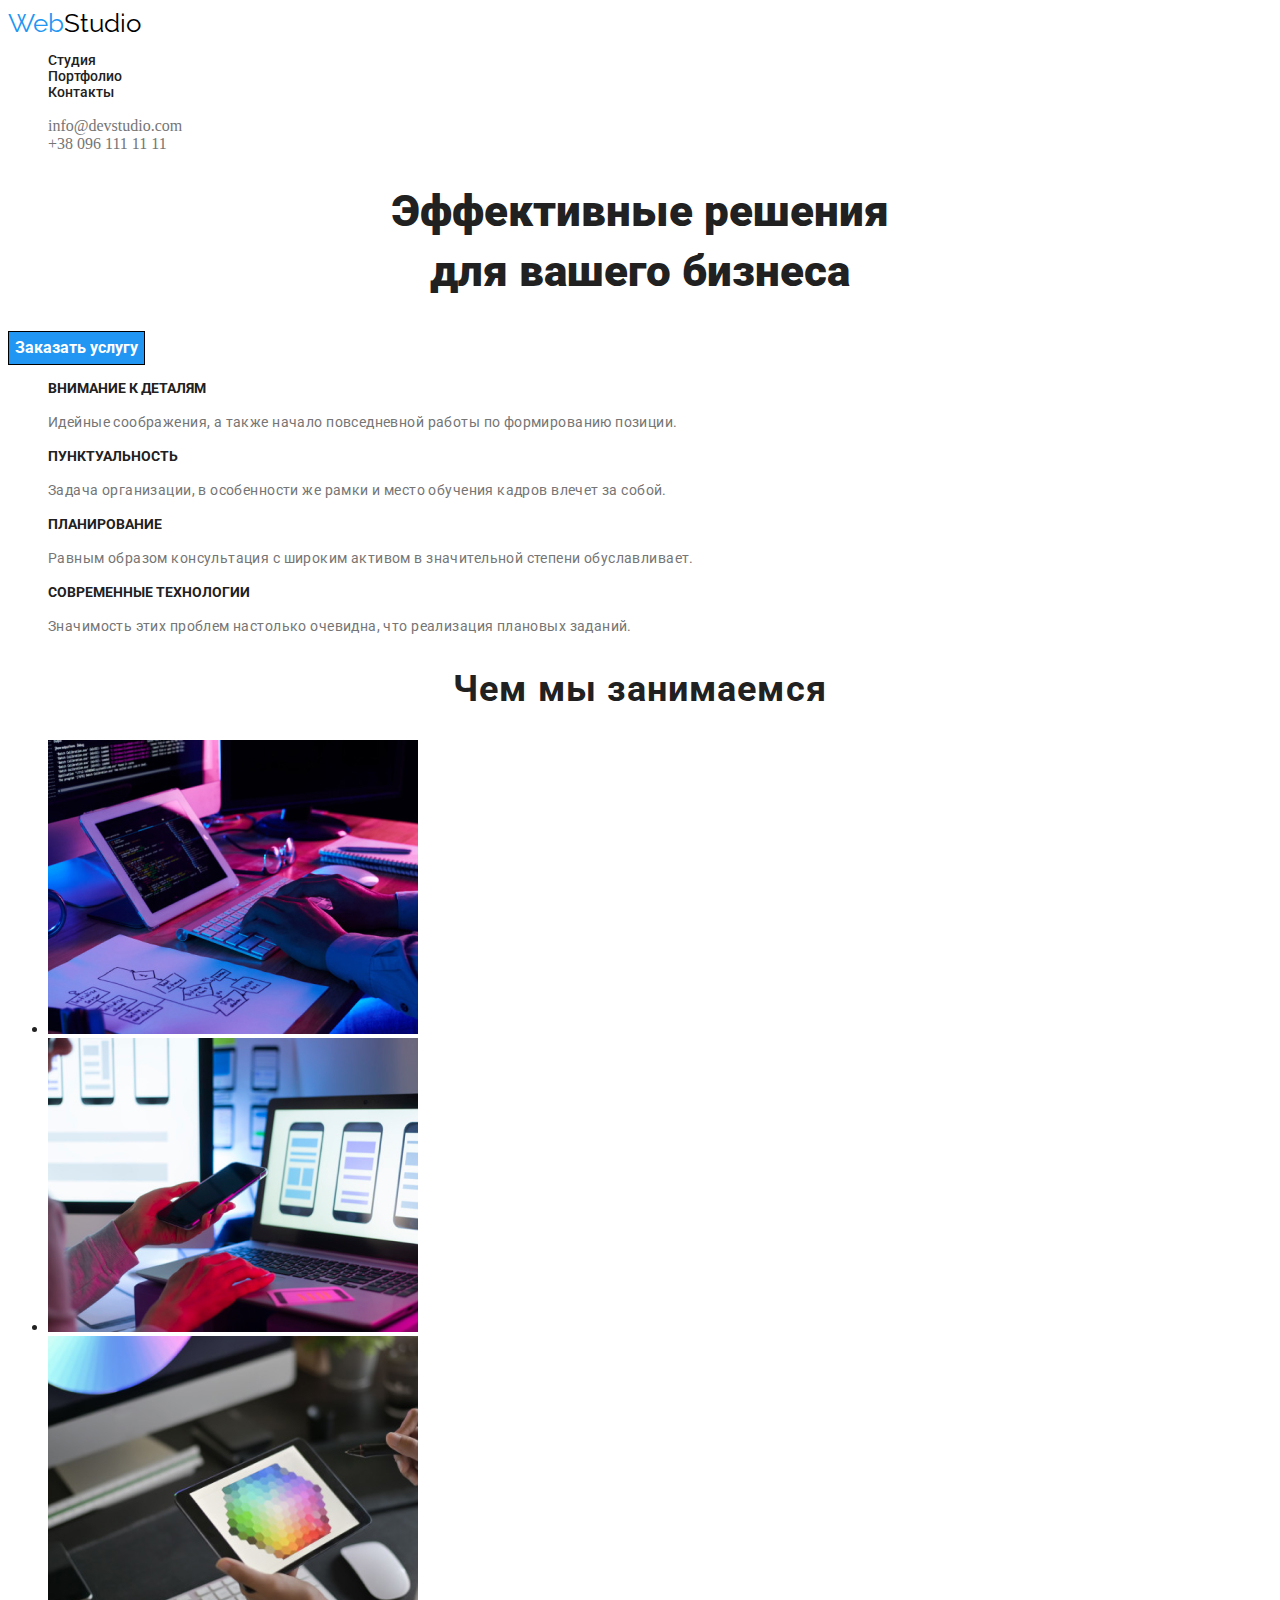
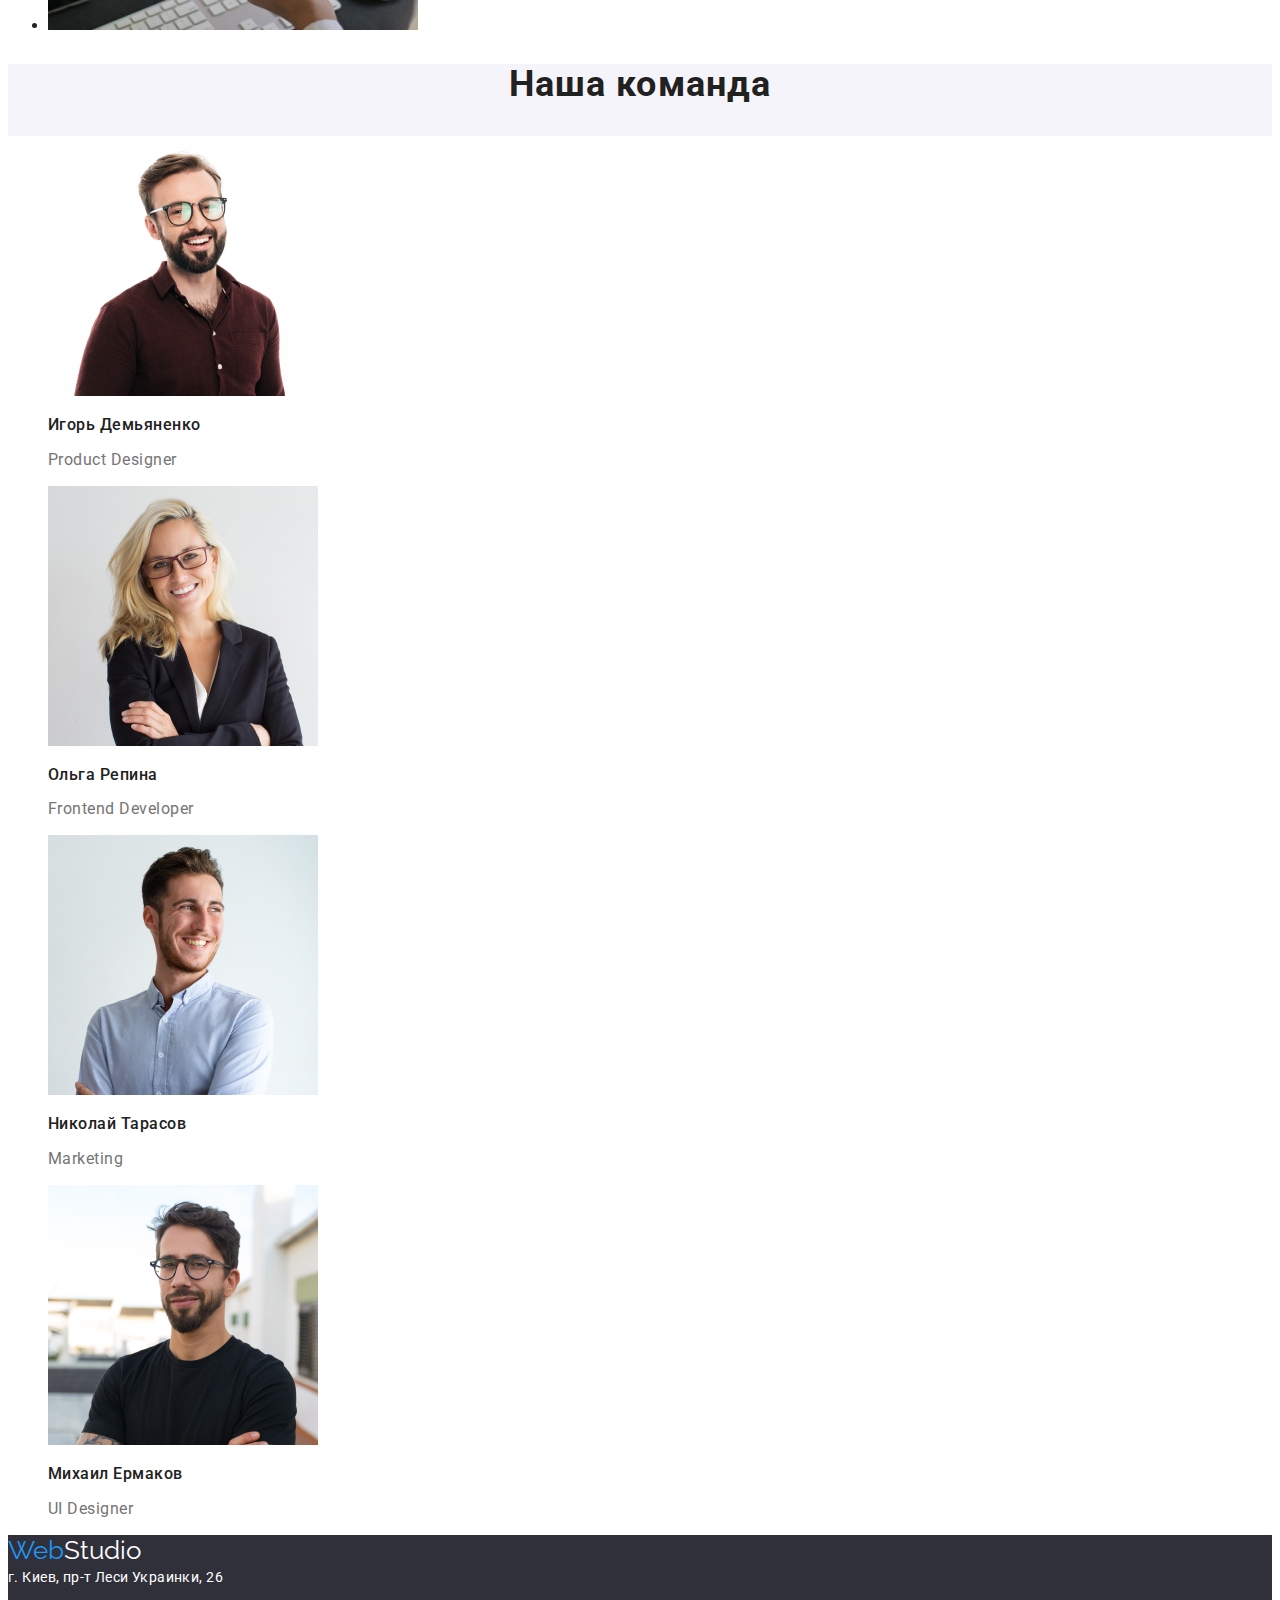
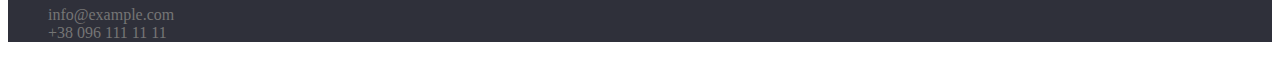
<file: index.html>
<!DOCTYPE html>
<html lang="en">
<head>
    <meta charset="UTF-8">
    <meta http-equiv="X-UA-Compatible" content="IE=edge">
    <meta name="viewport" content="width=device-width, initial-scale=1.0">
    <title>Document</title>
    
    <link rel="preconnect" href="https://fonts.gstatic.com">
    <link href="https://fonts.googleapis.com/css2?family=Raleway:wght@700&family=Roboto:wght@400;500;700;900&display=swap"
        rel="stylesheet">
    <link rel="stylesheet" href="/css/style.css">
    
</head>


<!-- Шапка -->
<header>
     <nav>
         <a href="/" class="logo" ><span class="web">Web</span>Studio</a>  
    <ul class="site-nav list">
        <li><a href="" class="link">Студия</a></li>
        <li><a href="/portfolio.html" class="link">Портфолио</a></li>
        <li><a href="" class="link">Контакты</a></li>
    </ul>
    </nav>
   
    <ul class="communication">
        <li class="list"><a href="mailto:info@devstudio.com" class="mail ">info@devstudio.com</a></li>
        <li class="list" ><a href="tel:+380961111111"class="tel" >+38 096 111 11 11</a></li>
        
    </ul>

</header>
<main>
<!-- Банер -->

    <section class="hero">
        <h1>Эффективные решения <br> для вашего бизнеса</h1>
        <button type="button" class="button" >Заказать услугу</button> 
    </section>
    

<!-- Особенности -->
<section class="features-section">
    <ul class="features list">
        <li>
            <h3 class="title">Внимание к деталям</h3>
            <p>Идейные соображения, а также начало повседневной работы по формированию позиции.</p>
        </li>
        <li>
            <h3 class="title">Пунктуальность</h3>
            <p>Задача организации, в особенности же рамки и место обучения кадров влечет за собой.</p>
        </li>
        <li>
            <h3 class="title">Планирование</h3>
            <p>Равным образом консультация с широким активом в значительной степени обуславливает.</p>
        </li>
        <li>
            <h3 class="title">Современные технологии</h3>
            <p>Значимость этих проблем настолько очевидна, что реализация плановых заданий.</p>
        </li>
    </ul>
</section>

<!-- Чем мы занимаемся -->
<section class="about-section" >
      <h2 class="title">Чем мы занимаемся</h2>
      <ul>
      <li><img src="img/box1.jpg" alt="Робота с Html кодом" width="370"></li>
      <li> <img src="img/box2.jpg" alt="Разроботка сайта для телефона" width="370"></li>
      <li><img src="img/box3.jpg" alt="Подбор цветовой палитры" width="370"></li>
    </ul>
</section>

<!-- Наша команда -->
<section class="team-section">
    <h2 class="title">Наша команда</h2>
    <ul class="team list" >
        <li >
            <img src="img/IgorDemianenko.png" alt="Игорь Демьяненко" width="270">
            <h3 class="name">Игорь Демьяненко</h3>
            <p>Product Designer</p>
        </li>
        <li>
            <img src="img/OlgaRepina.jpg" alt="Ольга Репина" width="270">
            <h3 class="name">Ольга Репина</h3>
            <p>Frontend Developer</p>
        </li>
        <li>
            <img src="img/NikolaiTarasov.jpg" alt="Николай Тарасов" width="270">
            <h3 class="name">Николай Тарасов</h3>
            <p>Marketing</p>
        </li>
        <li>
            <img src="img/MikhailErmakov.jpg" alt="Михаил Ермаков" width="270">
            <h3 class="name">Михаил Ермаков</h3>
            <p>UI Designer</p>
        </li>
    </ul>
</section>
</main>
<!-- Футер -->
<footer class="footer-section">
    <a href="/" class="logo"><span class="web">Web</span>Studio</a>
    <address class="address">г. Киев, пр-т Леси Украинки, 26</address>
    <ul class="communication ">
        <li class="list"><a href="mailto:info@example.com" class="mail">info@example.com</a></li>
        <li class="list"><a href="tel:+380961111111"class="tel">+38 096 111 11 11</a></li>
    
    </ul>


</footer>

</body>

</html>
</file>
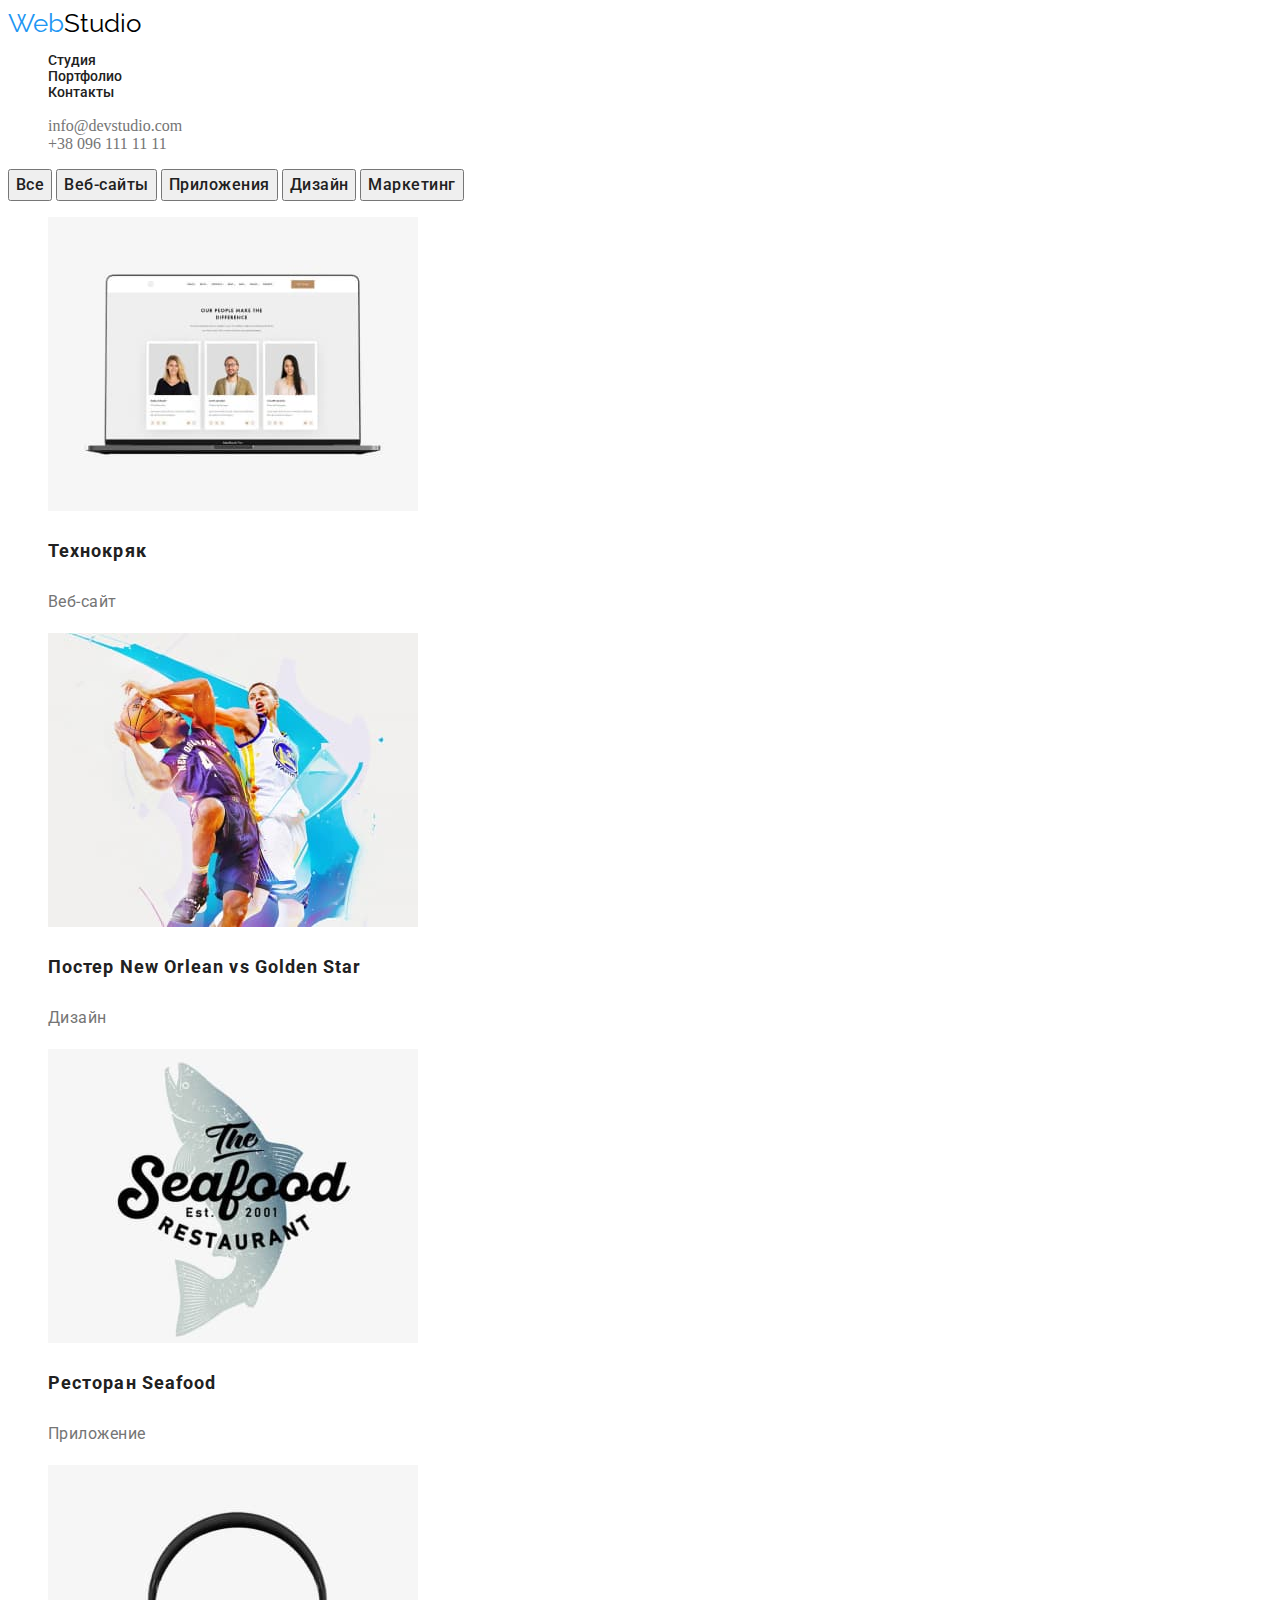
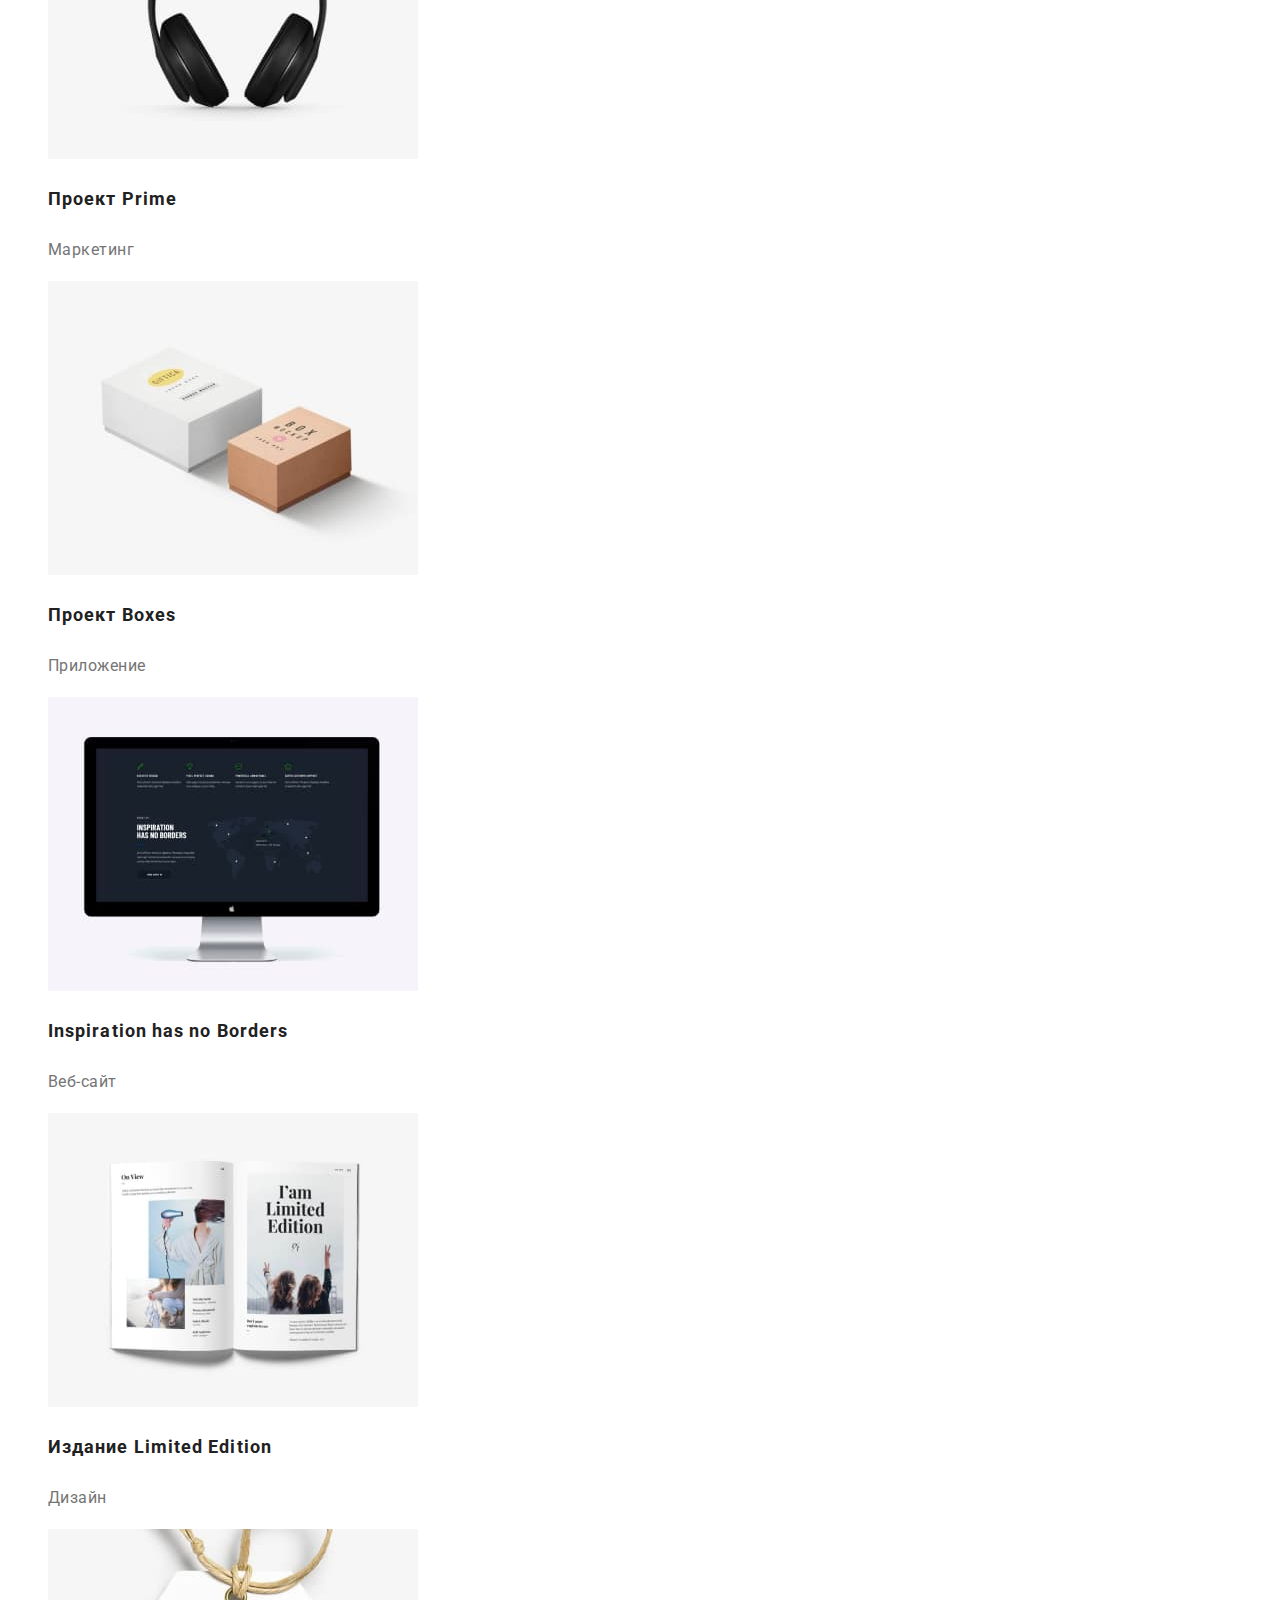
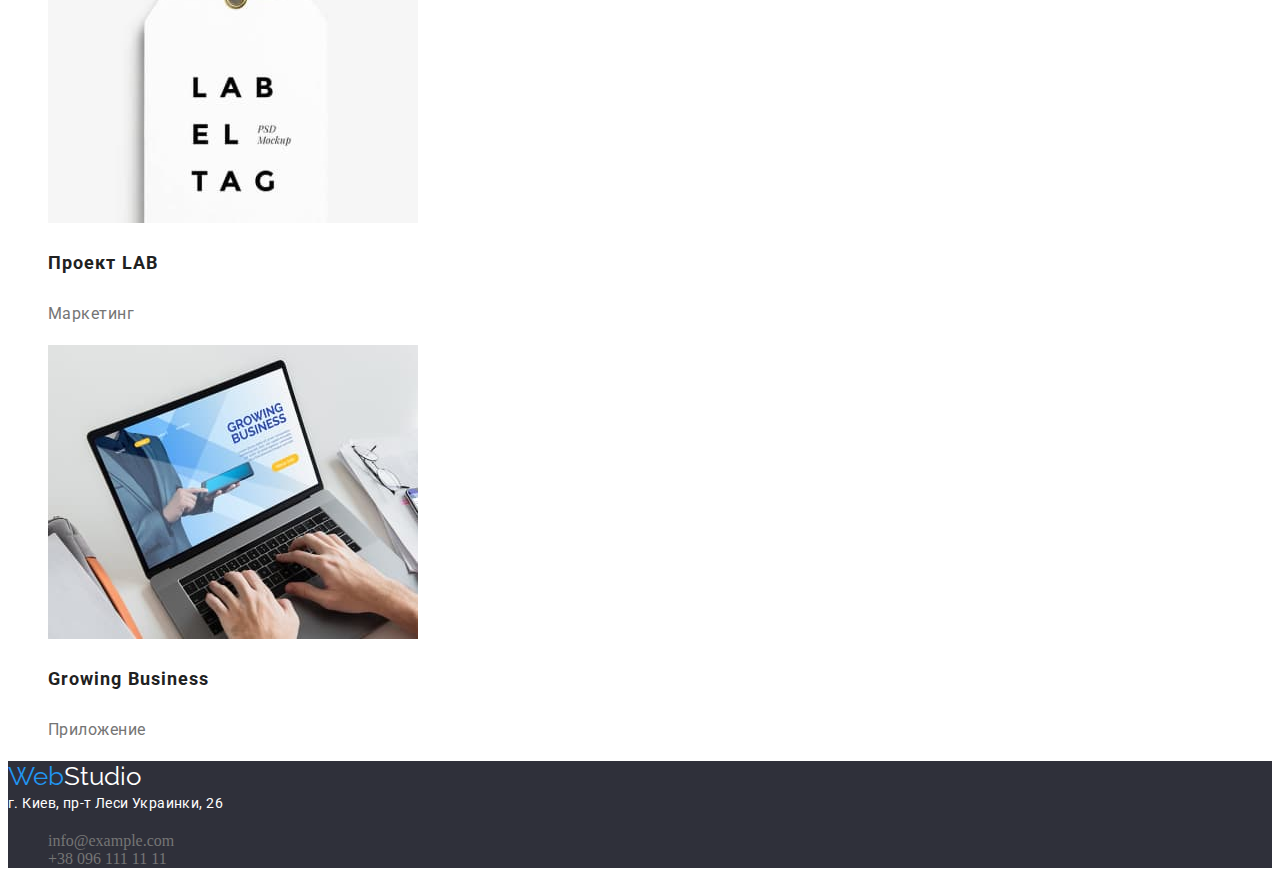
<file: portfolio.html>
<!DOCTYPE html>
<html lang="en">
<head>
    <meta charset="UTF-8">
    <meta http-equiv="X-UA-Compatible" content="IE=edge">
    <meta name="viewport" content="width=, initial-scale=1.0">
    <title>Document</title>
    
    <link rel="preconnect" href="https://fonts.gstatic.com">
    <link href="https://fonts.googleapis.com/css2?family=Raleway:wght@700&family=Roboto:wght@400;500;700;900&display=swap"
        rel="stylesheet">
    <link rel="stylesheet" href="/css/Portfolio.css">
</head>
<body>
    <!-- Шапка -->
<Header>
    <nav>
        <a href="/" class="logo"><span class="web">Web</span>Studio</a>
        <ul class="site-nav list">
            <li><a href="" class="link">Студия</a></li>
            <li><a href="/portfolio.html" class="link">Портфолио</a></li>
            <li><a href="" class="link">Контакты</a></li>
        </ul>
    </nav>

    <ul class="communication">
        <li class="list"><a href="mailto:info@devstudio.com" class="mail ">info@devstudio.com</a></li>
        <li class="list"><a href="tel:+380961111111" class="tel">+38 096 111 11 11</a></li>

    </ul>

</Header>

<!-- Фильтры -->
<main>
    
    <div class="filters">

      
        <button type="button">Все</button>
        <button type="button">Веб-сайты</button>
        <button type="button">Приложения</button>
        <button type="button">Дизайн</button>
        <button type="button">Маркетинг</button>
       
    </div>
    <!-- Портфолио -->
    <section class="Portfolio-section">
        <ul class="portfolio list">
            <li><img src="/img/portfolio/techno.jpg" alt="Веб-сайт">
                 <h3>Технокряк</h3>
                 <p>Веб-сайт</p>
            </li>
            <li><img src="/img/portfolio/poster.jpg" alt="Постер">
                 <h3>Постер New Orlean vs Golden Star</h3>
                 <p>Дизайн</p>
                
                
            </li>
            <li><img src="/img/portfolio/restaurant.jpg" alt="Лого ресторана">
                 <h3>Ресторан Seafood</h3>
                 <p>Приложение</p>
            </li>
            <li><img src="/img/portfolio/project.jpg" alt="Наушники">
                 <h3>Проект Prime</h3>
                 <p>Маркетинг</p>
            </li>
            <li><img src="/img/portfolio/projectbox.jpg" alt="Коробочки">
                 <h3>Проект Boxes</h3>
                 <p>Приложение</p>
            </li>
            <li><img src="/img/portfolio/inspiration.jpg" alt="Веб-сайт">
                <h3>Inspiration has no Borders</h3>
                <p>Веб-сайт</p>
            </li>
            <li><img src="/img/portfolio/limitededition.jpg" alt="Дизайнерская книга">
                 <h3>Издание Limited Edition</h3>
                 <p>Дизайн</p>
            </li>
            <li><img src="/img/portfolio/lab.jpg" alt="Lab">
                 <h3>Проект LAB</h3>
                 <p>Маркетинг</p>
            </li>
            <li><img src="/img/portfolio/growingbusiness.jpg" alt="Приложение">
                 <h3>Growing Business</h3>
                 <p>Приложение</p>
            </li>
        </ul>

    </section>
</main>

<!-- Футер -->
<footer class="footer-section">
    <a href="/" class="logo"><span class="web">Web</span>Studio</a>
    <address class="address">г. Киев, пр-т Леси Украинки, 26</address>
    <ul class="communication ">
        <li class="list"><a href="mailto:info@example.com" class="mail">info@example.com</a></li>
        <li class="list"><a href="tel:+380961111111" class="tel">+38 096 111 11 11</a></li>

    </ul>


</footer>
    
    
</body>
</html>
</file>
<file: css/style.css>
:root {
  --title-text-color: #212121;
  --accent-color: #2196f3;
  --text-color: #757575;
}

body {
  color: var(--title-text-color);
  background-color: #ffffff;
}

.list {
  list-style: none;
}
/* Логотип сайта */
.logo {
  color: #000;
  font-family: Raleway;
  font-weight: 400;
  font-size: 26px;
  line-height: 1.19;
  text-decoration: none;
}

.logo .web {
  color: var(--accent-color);
}
/* навигация по сайту */
.site-nav {
  color: var(--title-text-color);
  font-family: Roboto;
  font-weight: 500;
  font-size: 14px;
  line-height: 1.14;
}

.site-nav .link {
  color: var(--title-text-color);
  text-decoration: none;
}

.site-nav .link:hover,
.site-nav .link:focus {
  color: var(--accent-color);
}

/*Номер телефона и Email  */
.tel {
  color: var(--text-color);
  text-decoration: none;
}
.tel:hover,
.tel:focus {
  color: var(--accent-color);
}
.mail {
  color: var(--text-color);
  text-decoration: none;
}
.mail:hover,
.tel:focus {
  color: var(--accent-color);
}

/* Банер  */
.hero {
}
.hero > h1 {
  /* color: #fff; */
  font-family: Roboto;
  font-weight: 900;
  font-size: 44px;
  line-height: 1.36;
  text-align: center;
}
.button {
  color: #fff;
  background-color: var(--accent-color);
  display: inline-block;
  border: 1px solid black;
  font-family: Roboto;
  font-weight: 700;
  font-size: 16px;
  line-height: 1.87;
  display: flex;
  align-items: center;
  text-align: center;
  cursor: pointer;
}
/* Особености */

.features {
}

.features .title {
  color: var(--title-text-color);
  font-family: Roboto;
  font-weight: 700;
  font-size: 14px;
  line-height: 1.14;
  text-transform: uppercase;
}
.features p {
  color: var(--text-color);
  font-family: Roboto;
  font-weight: 400;
  font-size: 14px;
  line-height: 1.71;
  letter-spacing: 0.03em;
}

/*Чем мы занимаемся */
.about-section {
}
.about-section .title {
  color: var(--title-text-color);
  font-family: Roboto;
  font-weight: 700;
  font-size: 36px;
  line-height: 1.16;
  text-align: center;
  letter-spacing: 0.03em;
}

/* Наша команда */
.team-section {
  background-color: #f5f4fa;
}
.team-section .title {
  font-family: Roboto;
  font-weight: 700;
  font-size: 36px;
  line-height: 1.16;
  text-align: center;
  letter-spacing: 0.03em;
}
.team {
  background-color: #fff;
}

.team .name {
  color: var(--title-text-color);
  font-family: Roboto;
  font-weight: 500;
  font-size: 16px;
  line-height: 1.18;
  letter-spacing: 0.03em;
}
.team p {
  color: var(--text-color);
  font-family: Roboto;
  font-weight: 400;
  font-size: 16px;
  line-height: 1.18;
  letter-spacing: 0.03em;
}

/* Футер */
.footer-section {
  background-color: #2f303a;
}
.footer-section .logo {
  color: #fff;
}
.address {
  color: #fff;
  font-family: Roboto;
  font-style: normal;
  font-weight: 400;
  font-size: 14px;
  line-height: 1.71;
  letter-spacing: 0.03em;
}
</file>
<file: css/Portfolio.css>
:root {
  --title-text-color: #212121;
  --accent-color: #2196f3;
  --text-color: #757575;
}

body {
  color: var(--title-text-color);
  background-color: #ffffff;
}

.list {
  list-style: none;
}
/* Логотип сайта */
.logo {
  color: #000;
  font-family: Raleway;
  font-weight: 400;
  font-size: 26px;
  line-height: 1.19;
  text-decoration: none;
}

.logo .web {
  color: var(--accent-color);
}
/* навигация по сайту */
.site-nav {
  color: var(--title-text-color);
  font-family: Roboto;
  font-weight: 500;
  font-size: 14px;
  line-height: 1.14;
}

.site-nav .link {
  color: var(--title-text-color);
  text-decoration: none;
}

.site-nav .link:hover,
.site-nav .link:focus {
  color: var(--accent-color);
}

/*Номер телефона и Email  */
.tel {
  color: var(--text-color);
  text-decoration: none;
}
.tel:hover,
.tel:focus {
  color: var(--accent-color);
}
.mail {
  color: var(--text-color);
  text-decoration: none;
}
.mail:hover,
.tel:focus {
  color: var(--accent-color);
}
/* Фильтры */
.filters {
}
.filters button {
  color: var(--title-text-color);
  font-family: Roboto;
  font-weight: 500;
  font-size: 16px;
  line-height: 1.62;
  text-align: center;
  letter-spacing: 0.03em;
  cursor: pointer;
}
.filters button:hover,
.filters button:focus {
  color: #fff;
  background-color: var(--accent-color);
}
/* Портфолио */
.portfolio {
  font-family: Roboto;
}
.portfolio h3 {
  color: var(--title-text-color);
  font-weight: 700;
  font-size: 18px;
  line-height: 2;
  letter-spacing: 0.06em;
}
.portfolio p {
  color: var(--text-color);
  font-weight: 400;
  font-size: 16px;
  line-height: 30px;
  letter-spacing: 0.03em;
}

/* Футер */
.footer-section {
  background-color: #2f303a;
}
.footer-section .logo {
  color: #fff;
}
.address {
  color: #fff;
  font-family: Roboto;
  font-style: normal;
  font-weight: 400;
  font-size: 14px;
  line-height: 1.71;
  letter-spacing: 0.03em;
}
</file>
